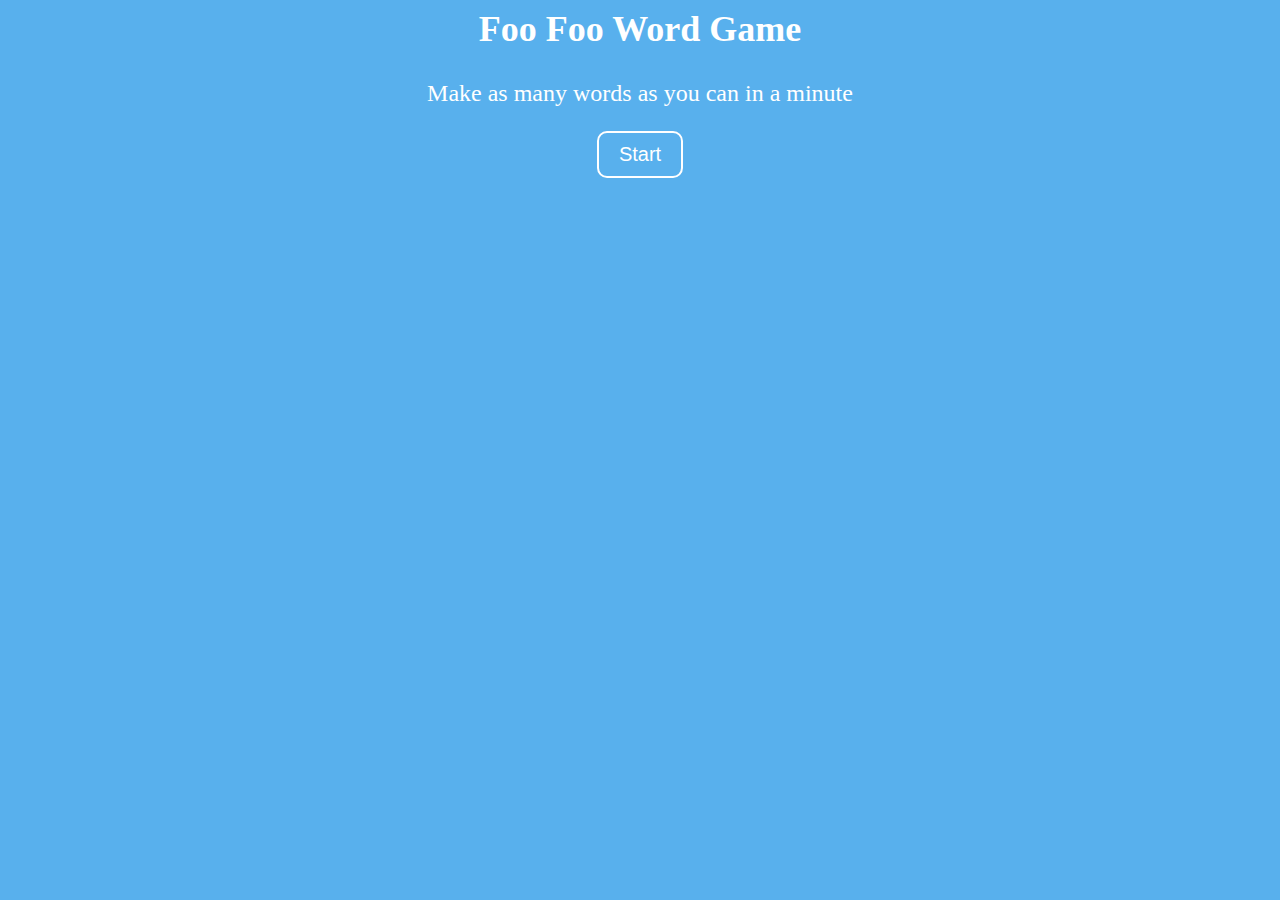
<file: game/index.html>
<!DOCTYPE>
<html>
    <head>
        <meta name="viewport" content="initial-scale=1,user-scalable=no,width=device-width" />
        <link rel="stylesheet" type="text/css" href="css/style.css">
    </head>
    <body>
        <div id="homeScreen">
            <h2>Foo Foo Word Game</h2>
            <p>Make as many words as you can in a minute</p>
            <button id="startButton">Start</button>
        </div>

        <div id="gameScreen">
            <div id="scoreContainer"></div>
            <div id="timerContainer"></div>
            <div class="clear clear-100"></div>
            <div id="mainWordContainer"></div>
            <div class="clear clear-100"></div>

            <div id="errorMessageContainer"></div>
            <div id="selectedWordWrapper">
                <span>Word: </span>
                <div id="selectedWordContainer"></div>
                <button id="wordSubmit">&rsaquo;</button>
                <div class="clear"></div>
            </div>
            <div class="clear clear-100"></div>
            <div id="submittedWordsContainer"></div>
        </div>

        <div id="endScreen">
            <h3>Your Score</h3>
            <p id="finalScoreContainer"></p>
            <div class="clear clear-100"></div>
            <button id="restartButton">Play Again</button>
            <button id="homeButton">Home</button>
        </div>


        <script data-main="js/main" src="js/libs/require.js"></script>
    </body>
</html>
</file>
<file: game/css/style.css>
body {
    background : #58b0ed;
    color: #FFF;
    font-size: 24px;
    font-family: "Open Sans", 'sans-serif';
    text-align: center;
}

#homeScreen, #gameScreen, #endScreen {
    transition-duration: 600ms;
    opacity : 0;
}
#homeScreen {
    opacity: 1;
}

#startButton, #restartButton, #homeButton {
    background: transparent;
    font-size: 20px;
    padding: 10px 20px;
    color: #FFF;
    border: 2px solid #FFF;
    border-radius: 10px;
}

.clear { 
    clear: both;
    width: 100%;
    height: 1px;
}

.clear.clear-100 {
    height: 100px;
}

#scoreContainer, #timerContainer {
    font-size: 30px;
    float: left;
}

#timerContainer {
    float: right;
}


#mainWordContainer .alphabet{
    display: inline-block;
    height: 100px;
    width: 100px;
    color: #333;
    background: #FFF;
    text-align: center;
    line-height: 100px;
    text-transform: uppercase;
    border-radius: 5px;
    font-size: 30px;
}


#mainWordContainer .alphabet.selected {
    background: #FDD264;
    color: #A55A0A;
}

#selectedWordWrapper {
    text-align:left;
    padding: 0 5%;
}
#selectedWordWrapper span {
    width:20%;
    vertical-align: top;
    color: #FFF;

}
#selectedWordContainer {
    display: inline-block;
    width:60%;
    text-align: left;
    vertical-align: top;
    margin-left: 5%;
}
#selectedWordContainer .alphabet {
    display: inline-block;
    height: 50px;
    width: 50px;
    background: #FDD264;
    color: #A55A0A;
    text-align: center;
    line-height: 50px;
    text-transform: uppercase;
    border-radius: 3px;
    font-size: 20px;
}

#wordSubmit {
    vertical-align: top;
    background: #FFF;
    border-radius: 5px;
    height: 50px;
    width: 50px;
    border: none;
    font-size: 30px;
    line-height: 30px;
    float: right;
}

#errorMessageContainer {
    height: 100px;
    line-height: 100px;
    padding: 10px;
    text-align: center;
    font-size: 16px;
}

#submittedWordsContainer {

}
.submitted-word {
    display: inline-block;
    font-size: 16px;
    margin: 0 10px;
}
.submitted-word.new {
    opacity: 0;
}
.submitted-word.fadeIn {
    -webkit-animation: fade 1s;
    animation: fade 1s;
}

@-webkit-keyframes fade {
    from {opacity: 0}
    to {opacity: 1}
}
@keyframes fade {
    from {opacity: 0}
    to {opacity: 1}
}


@media (max-width: 700px) {
    #mainWordContainer .alphabet {
        width: 80px;
        height: 80px;
        line-height: 80px;
        margin-top: 5px;
    }
    #selectedWordWrapper span {
        display: block;
        margin-top: 10px;
    }
    .clear.clear-100 {
        height: 30px;
    }
    #errorMessageContainer {
        height: 50px;
        line-height: 50px;
    }
    #wordSubmit {
        display: block;
    }
    #submittedWordsContainer { 
        display: none;
    }
}
</file>
